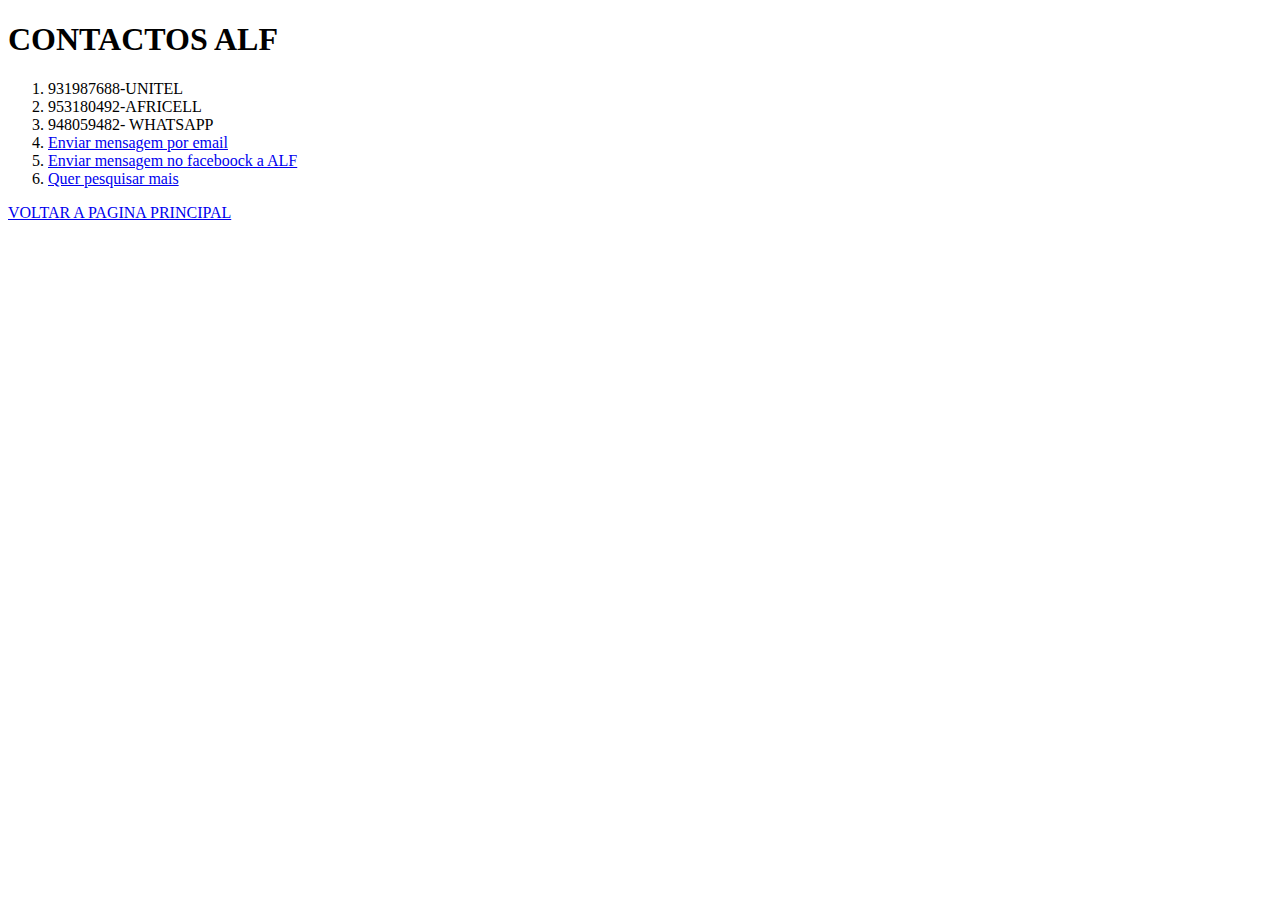
<file: contacto.html>
<!DOCTYPE html>
<html lang="en">
<head>
    <meta charset="UTF-8">
    <meta name="viewport" content="width=device-width, initial-scale=1.0">
    <title>CONTACTOS</title>
</head>
<body>
    <h1> <b>CONTACTOS <sPan> ALF</sPan></b> </h1>

<ol type="1">

    <li>931987688-UNITEL</li>
    <li>953180492-AFRICELL</li>
    <li>948059482- WHATSAPP</li>

    <li> <a href="https://accounts.google.com/b/0/AddMailService">Enviar mensagem por email</a><br></li>
    <li>  <a href="https://www.facebook.com/friends">Enviar mensagem no faceboock a ALF</a><br></li>
   <li> <a href="https://www.facebook.com/eleandromanuelfula.fula">Quer pesquisar mais</a><br></li>
  

   
</ol>


    <a href="index1.html">VOLTAR A PAGINA PRINCIPAL</a>
</body>
</html>
</file>
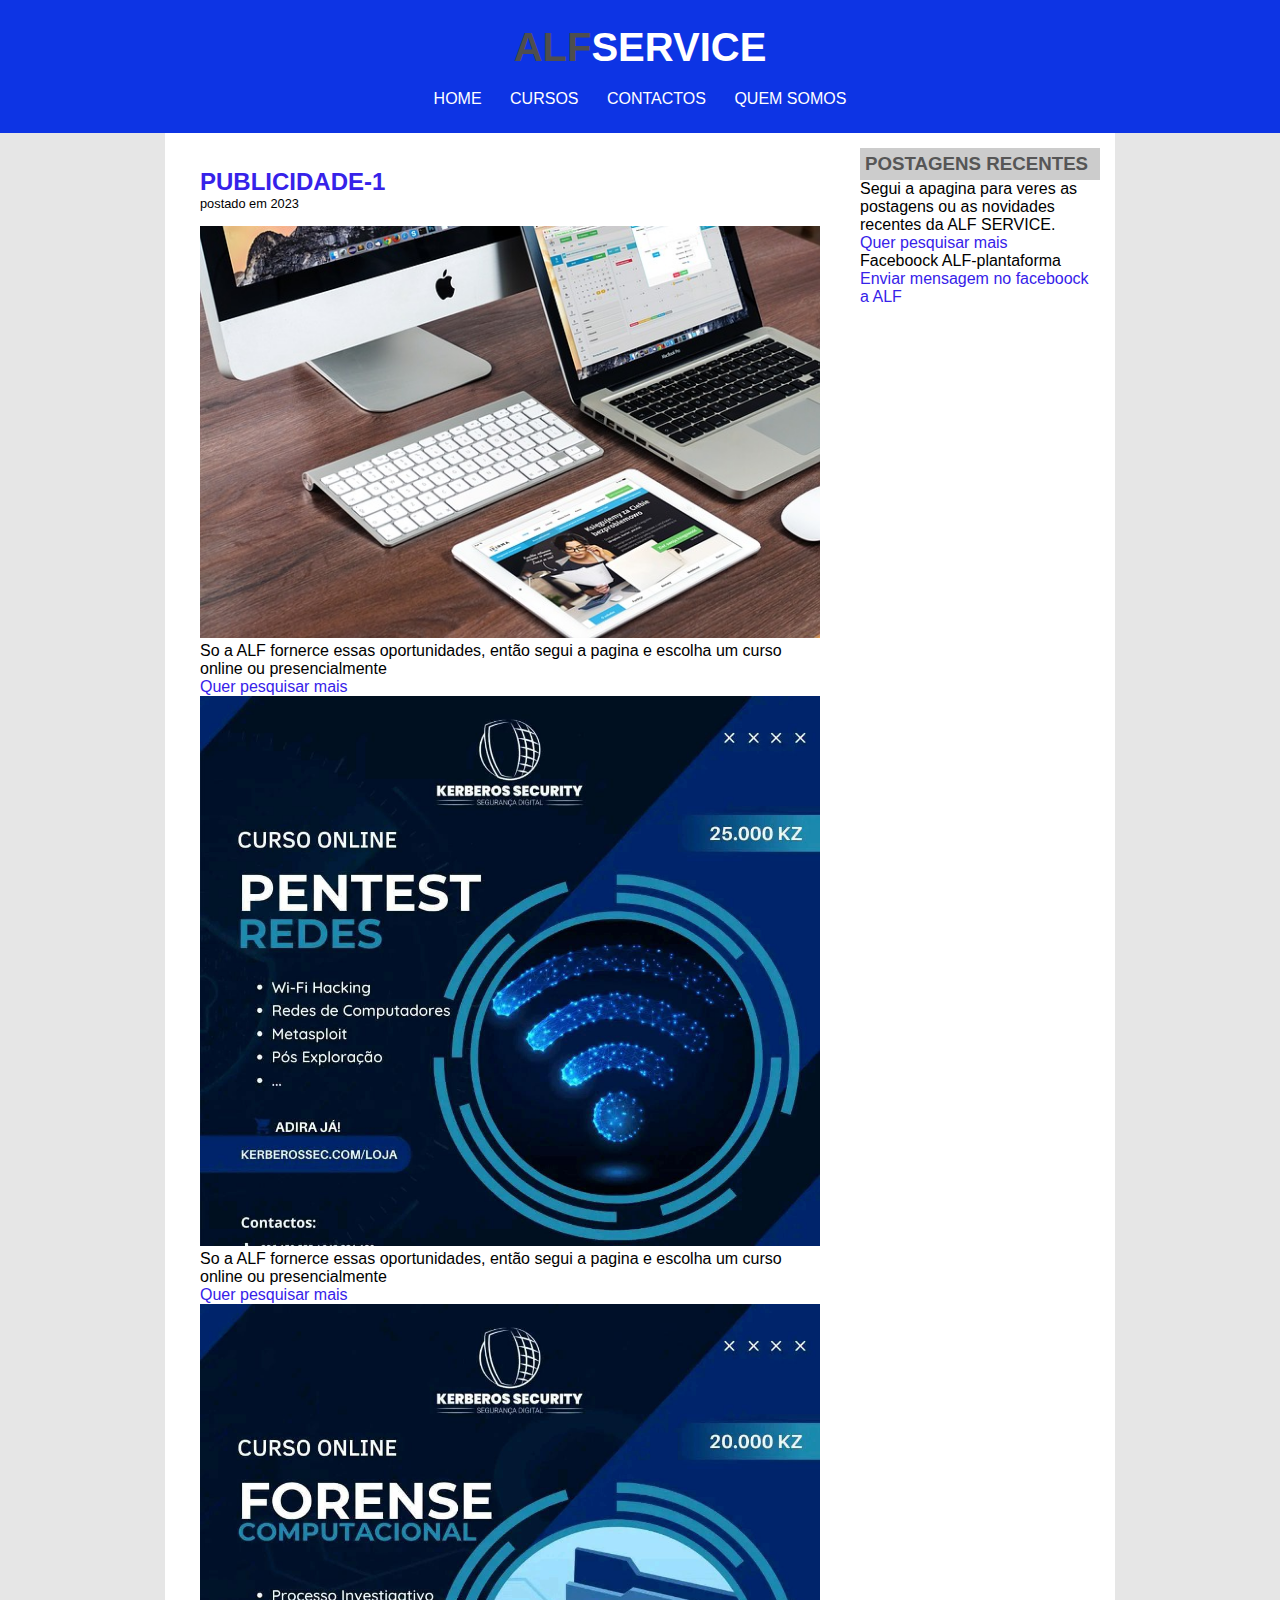
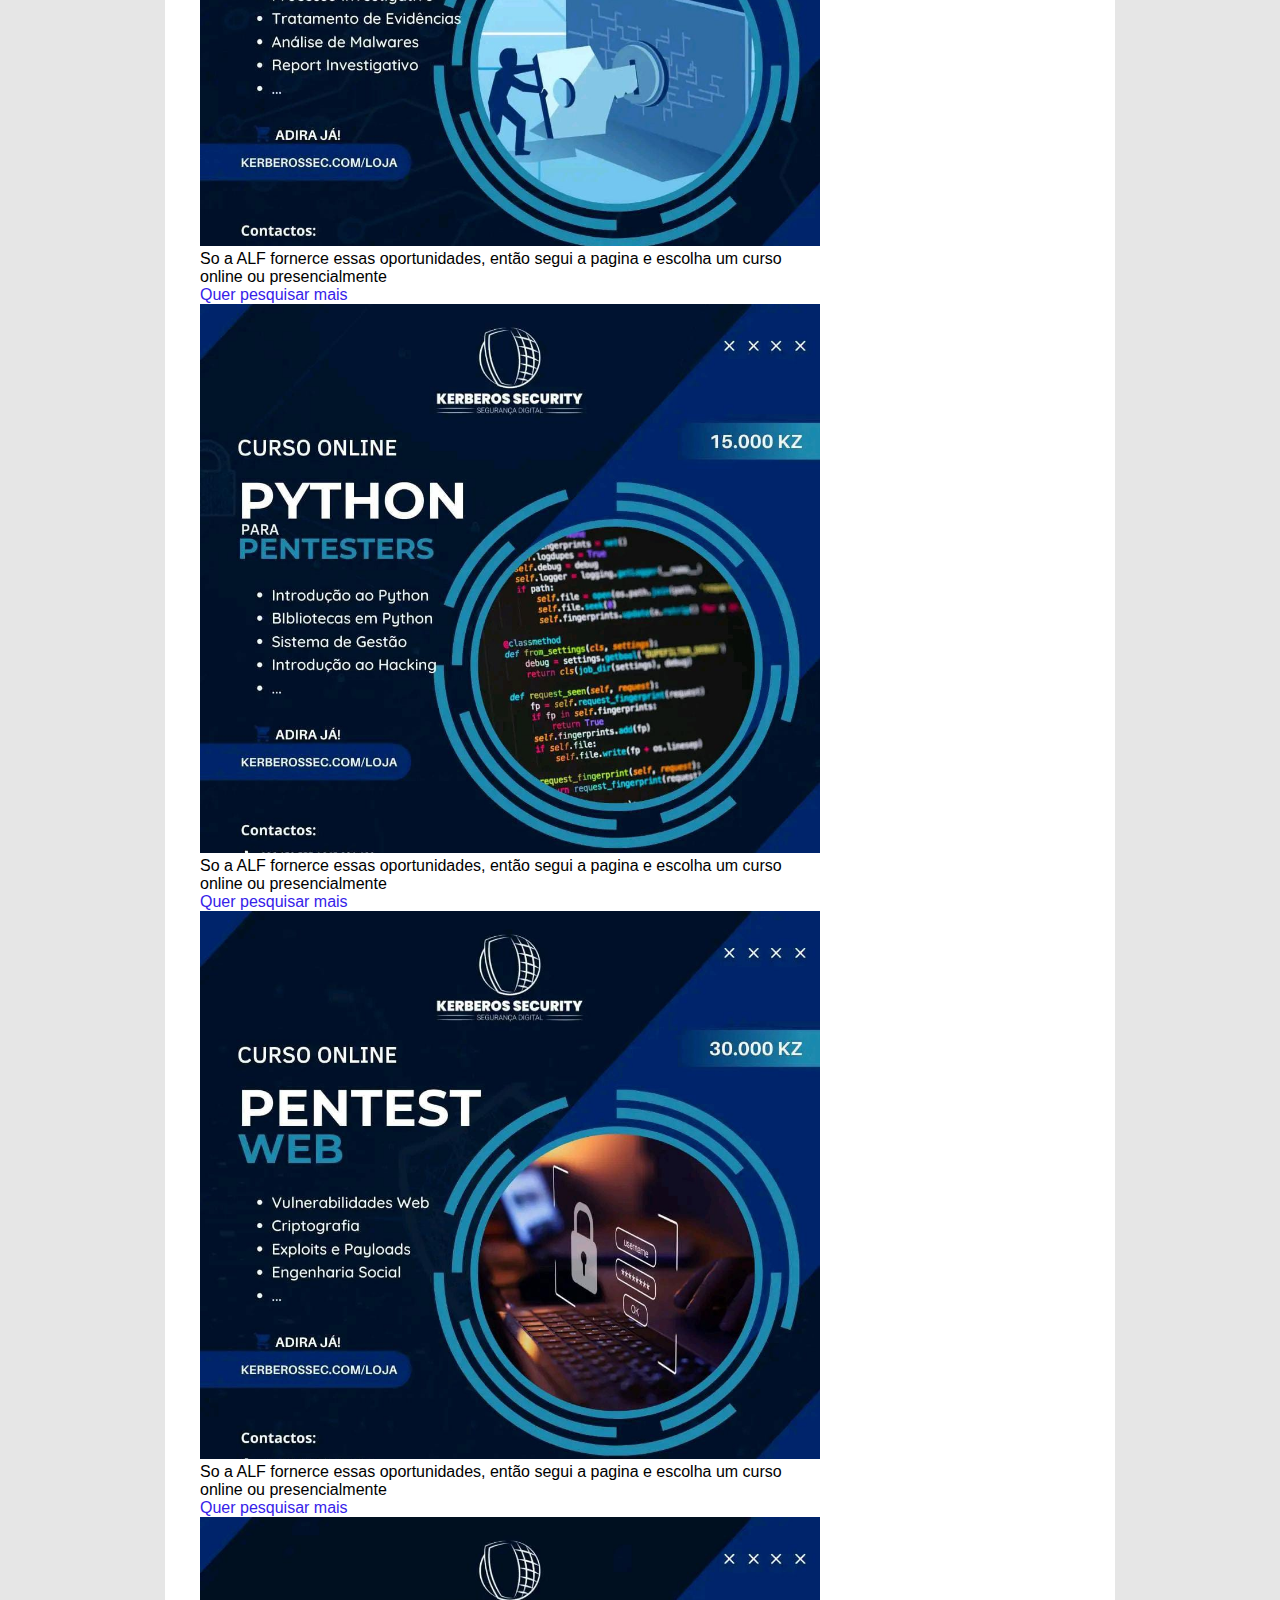
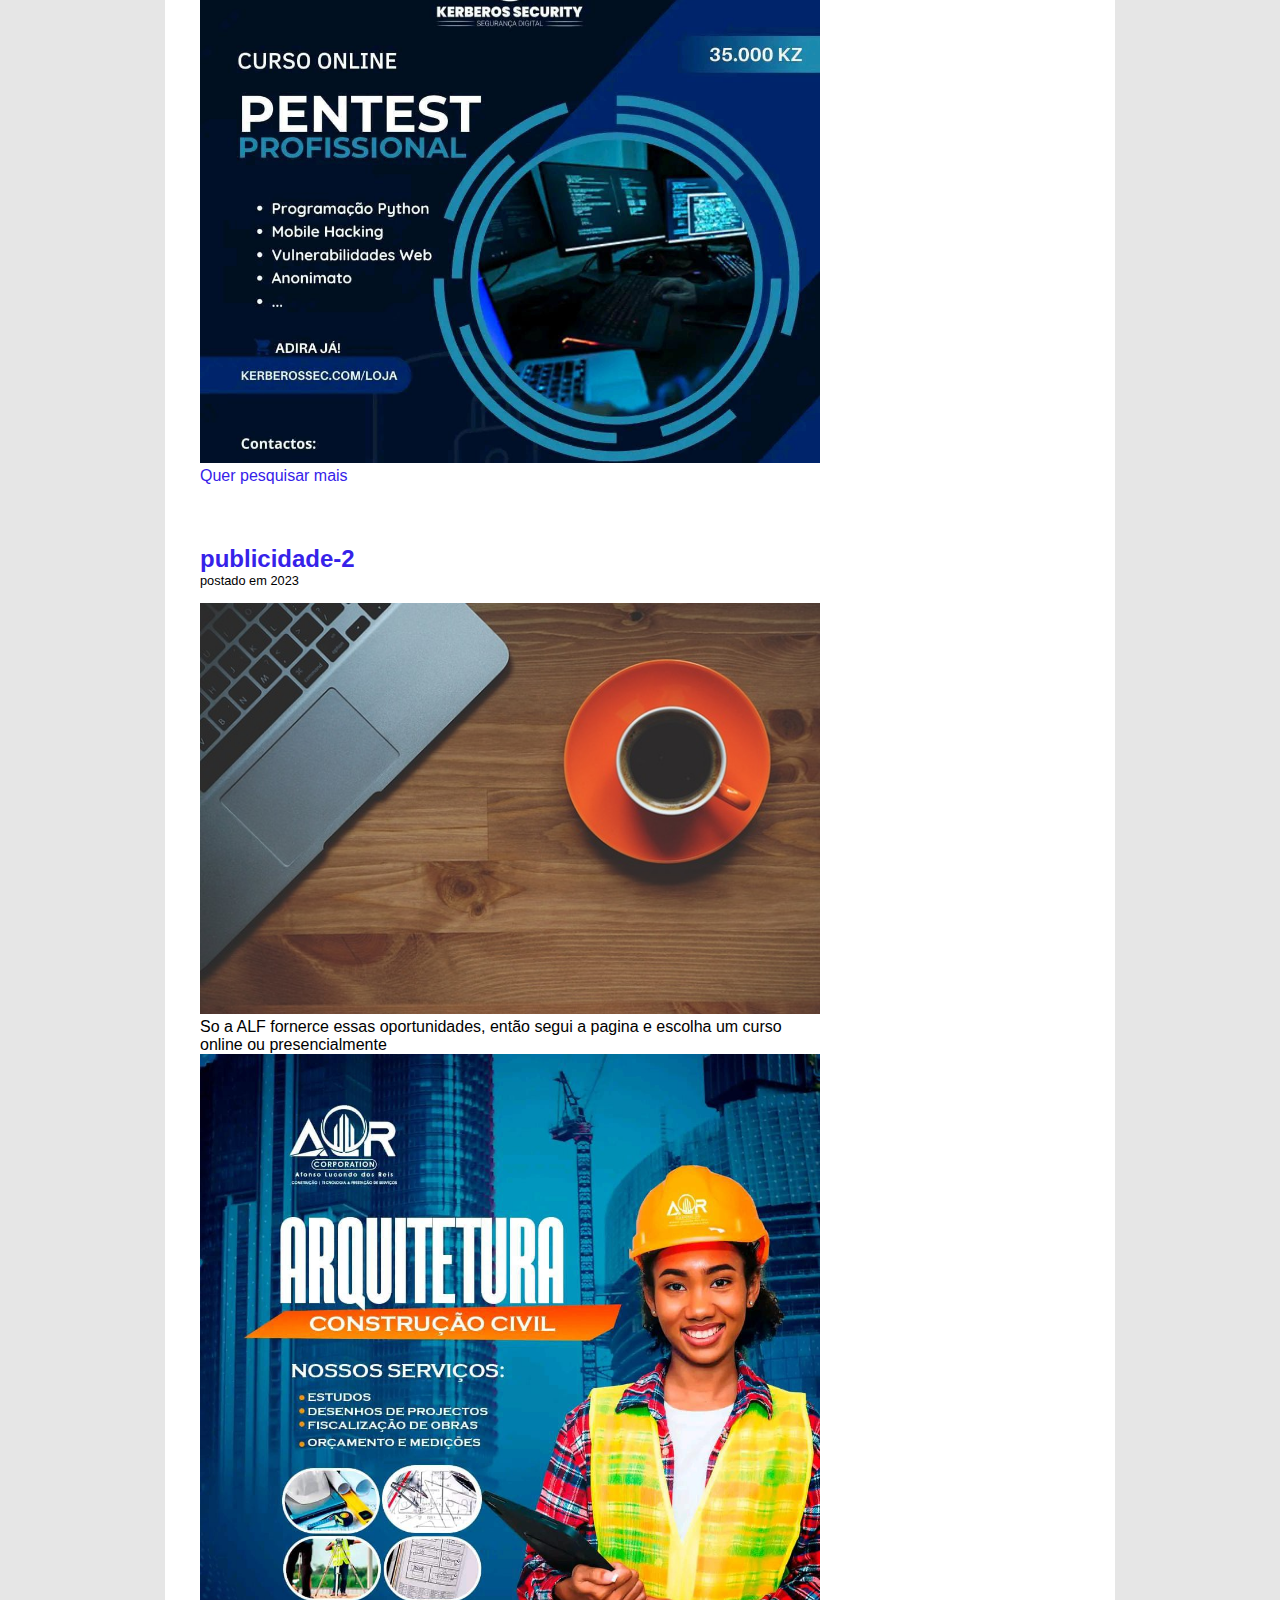
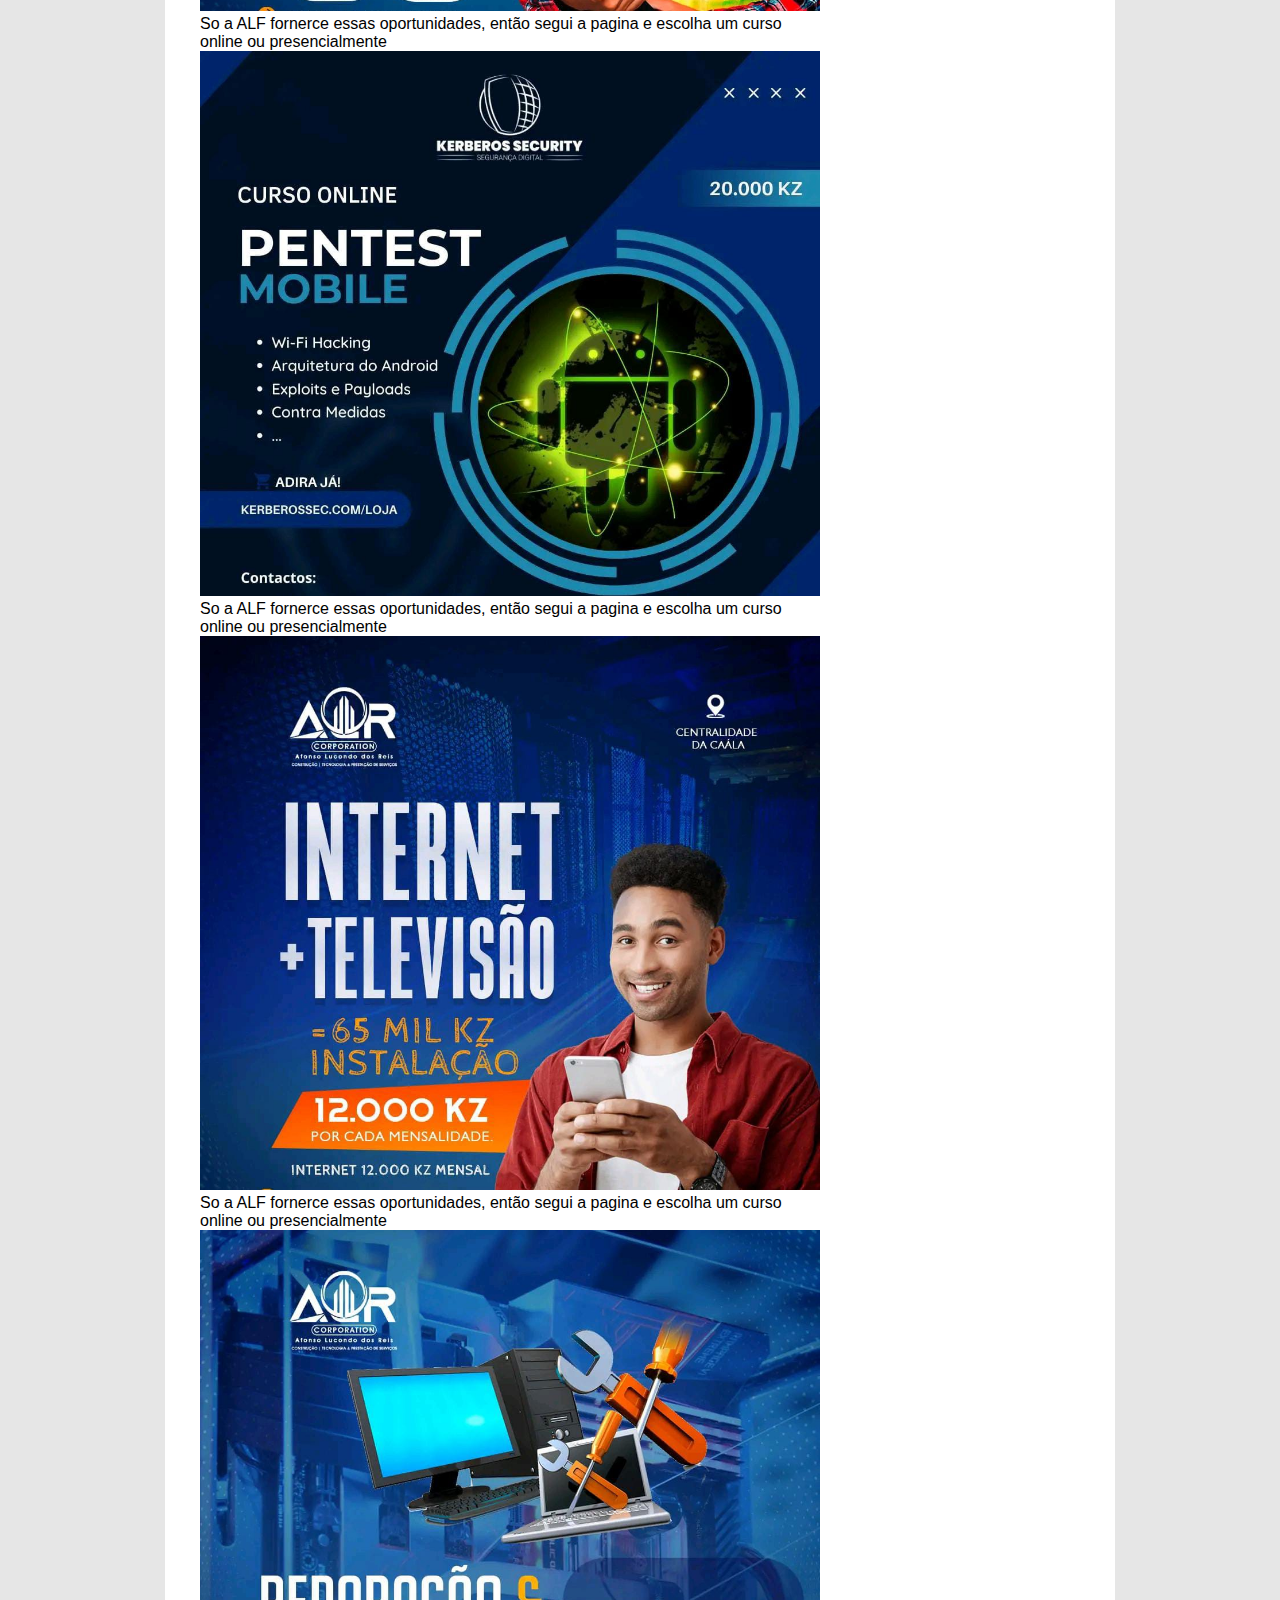
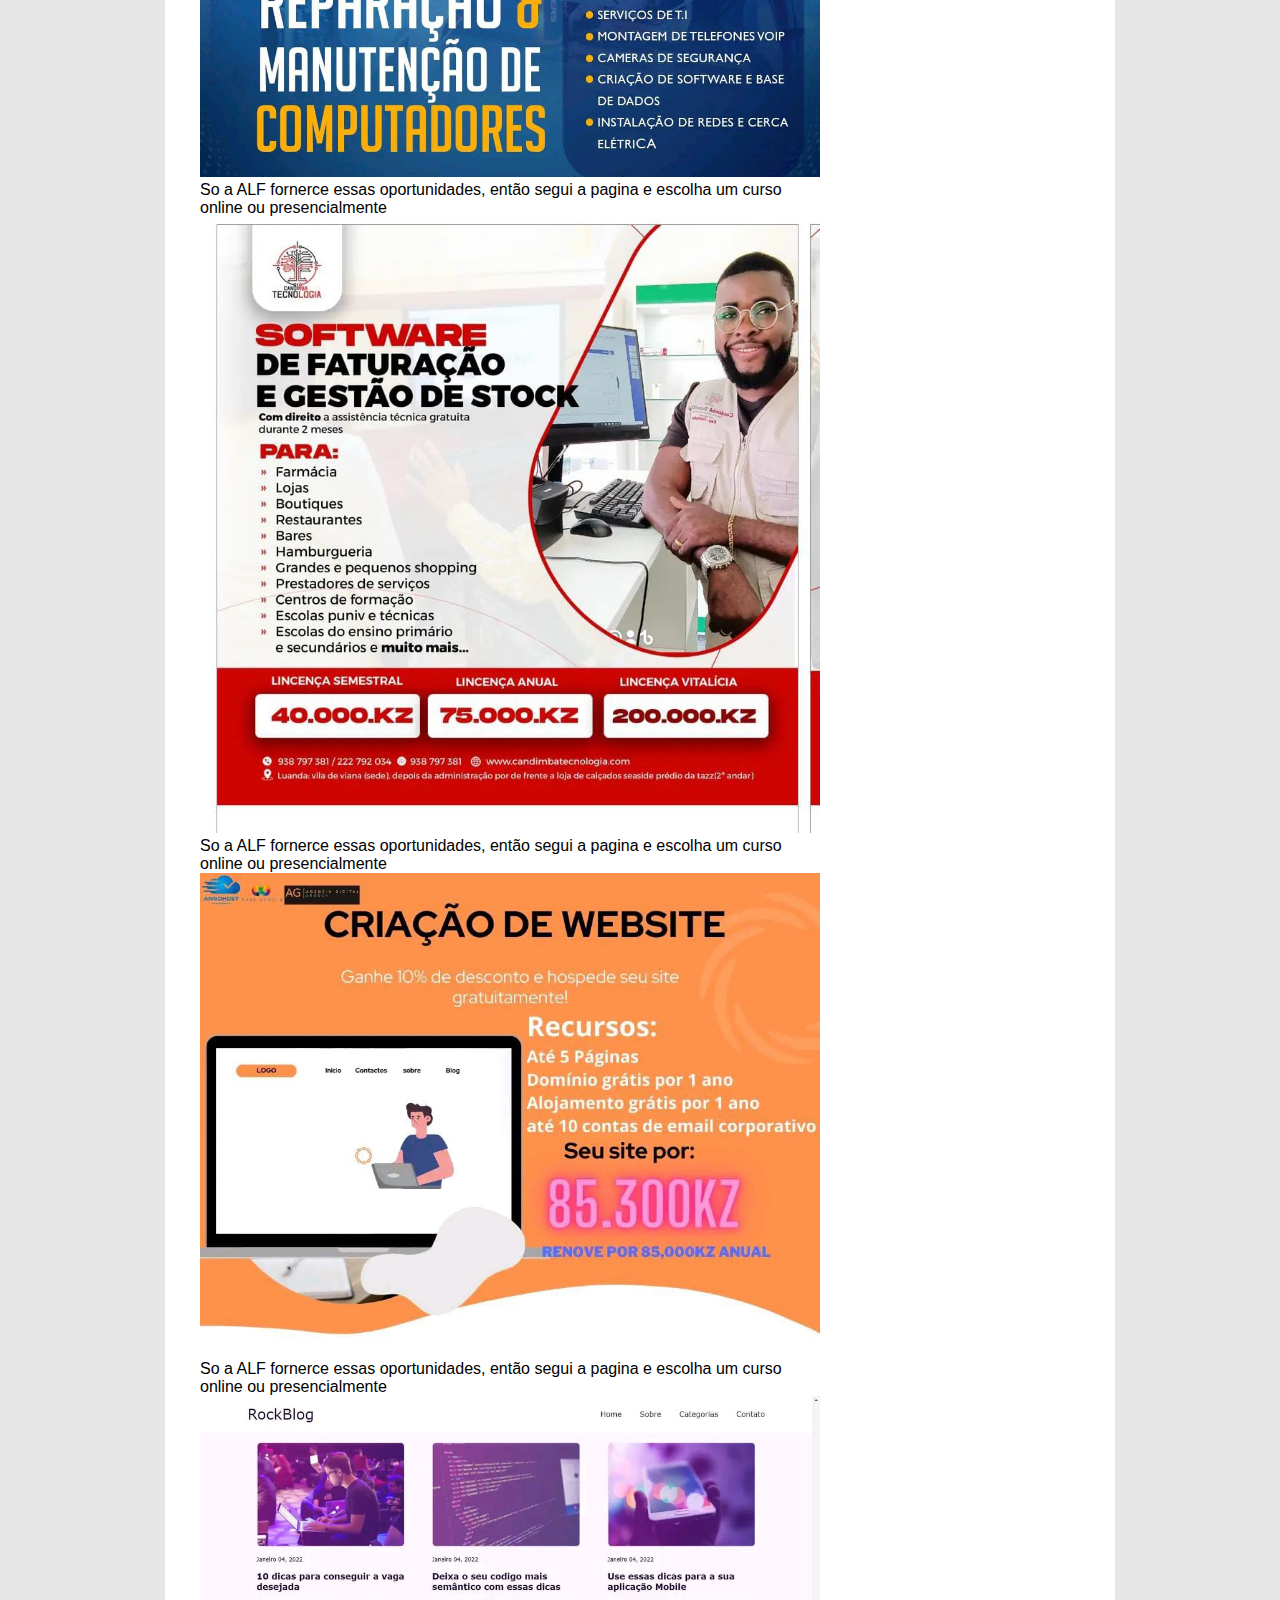
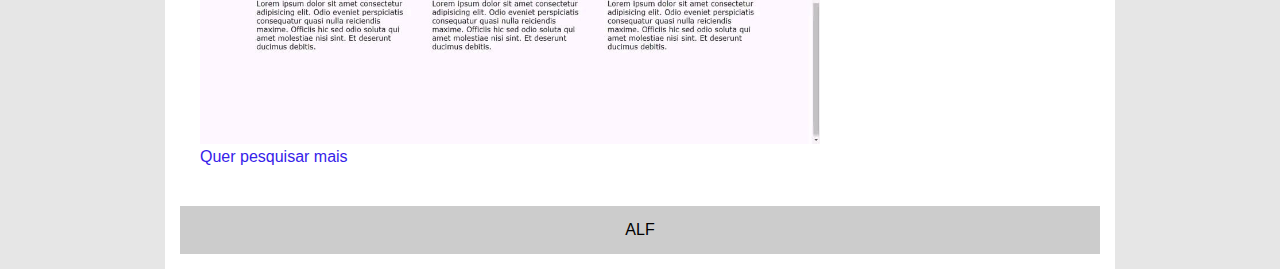
<file: index1.html>
<!DOCTYPE html>
<html lang="en">
<head>
    <meta charset="UTF-8">
    <meta http-equiv="X-UA-Compatible" content="IE=edge">
    <meta name="viewport" content="width=device-width, initial-scale=1.0">
    <title>ALF-plantaforma de service </title>
    <link rel="stylesheet" href="css/estilo.css">
</head>
<body>
    <div id="area-cabecalho">
        <div id="area-logo">
           <h1>ALF<span class="branco">SERVICE</span></h1> 
        </div>
       <div id="area-menu">

           </ul>
           <a href="index1.html">HOME</a>
           <a href="cursos.html">CURSOS</a>
           <a href="contacto.html">CONTACTOS</a>
          
           <a href="sobre.html">QUEM SOMOS</a>
       </div>

    </div>
    <div id="area-principal">
 
      <div id="area-postagens">
                 <!-- area de postagens-->
        <div class="postagens">
            <h2 class="">PUBLICIDADE-1</h2>
            <span class="dt_p">postado em 2023</span>
            <img width="620px" src="img/imagem2.jpg">
            <p> So a ALF fornerce essas oportunidades, então segui a pagina e escolha um curso online ou presencialmente</p>
               
            <a href="https://www.google">Quer pesquisar  mais</a>
            <img width="620px" src="img/WhatsApp Image 2023-02-18 at 14.07.58 (1).jpeg">
            <p> So a ALF fornerce essas oportunidades, então segui a pagina e escolha um curso online ou presencialmente</p>
               
            <a href="https://www.google">Quer pesquisar  mais</a>
            <img width="620px" src="img/WhatsApp Image 2023-02-18 at 14.07.58.jpeg">
            <p> So a ALF fornerce essas oportunidades, então segui a pagina e escolha um curso online ou presencialmente</p>
               
            <a href="https://www.google">Quer pesquisar  mais</a>
            <img width="620px" src="img/WhatsApp Image 2023-02-18 at 14.07.59 (1).jpeg">
            <p> So a ALF fornerce essas oportunidades, então segui a pagina e escolha um curso online ou presencialmente</p>
               
            <a href="https://www.google">Quer pesquisar  mais</a>
            <img width="620px" src="img/WhatsApp Image 2023-02-18 at 14.07.59 (2).jpeg">
            <p> So a ALF fornerce essas oportunidades, então segui a pagina e escolha um curso online ou presencialmente</p>
               
            <a href="https://www.google">Quer pesquisar  mais</a>
            <img width="620px" src="img/WhatsApp Image 2023-02-18 at 14.07.59.jpeg">
          
               
            <a href="https://www.google">Quer pesquisar  mais</a>
        </div>
        <!-- fim da area de postagens-->

            <!-- area de postagens-->
            <div class="postagens">
                <h2 class="">publicidade-2</h2>
                <span class="dt_p">postado em 2023</span>
                <img width="620px" src="img/imagem1.jpg">
                <p> So a ALF fornerce essas oportunidades, então segui a pagina e escolha um curso online ou presencialmente</p>
                <img width="620px" src="img/WhatsApp Image 2023-02-18 at 14.08.00 (1).jpeg">
                <p> So a ALF fornerce essas oportunidades, então segui a pagina e escolha um curso online ou presencialmente</p>
                <img width="620px" src="img/WhatsApp Image 2023-02-18 at 14.08.00.jpeg">
            <p> So a ALF fornerce essas oportunidades, então segui a pagina e escolha um curso online ou presencialmente</p>
            <img width="620px" src="img/WhatsApp Image 2023-02-18 at 14.08.01 (1).jpeg">
            <p> So a ALF fornerce essas oportunidades, então segui a pagina e escolha um curso online ou presencialmente</p>
            <img width="620px" src="img/WhatsApp Image 2023-02-18 at 14.08.01.jpeg">
            <p> So a ALF fornerce essas oportunidades, então segui a pagina e escolha um curso online ou presencialmente</p>
            <img width="620px" src="img/WhatsApp Image 2023-02-18 at 14.21.12.jpeg">
            <p> So a ALF fornerce essas oportunidades, então segui a pagina e escolha um curso online ou presencialmente</p>
            <img width="620px" src="img/WhatsApp Image 2023-02-18 at 14.21.13 (1).jpeg">
            <p> So a ALF fornerce essas oportunidades, então segui a pagina e escolha um curso online ou presencialmente</p>
            <img width="620px" src="img/WhatsApp Image 2023-02-18 at 14.21.13.jpeg">
        
               
                <a href="https://www.google/">Quer pesquisar mais</a>
            </div>
            <!-- fim da area de postagens-->
        
      </div>
      <div id="area-lateral">
        <div class="conteudo">
         <h3> POSTAGENS RECENTES </h3>
         <div class="postagem">
             <p>
                Segui a apagina para veres as postagens ou as novidades recentes da ALF SERVICE.
             </p>
             <a href="https://www.facebook.com/eleandromanuelfula.fula">Quer pesquisar mais</a>
         </div>
        </div>
        <div class="conteudo">
            <div class="postagem">
                <p>
                   Faceboock ALF-plantaforma
                </p>
                <a href="https://www.facebook.com/friends">Enviar mensagem no faceboock a ALF</a>
            </div>
           </div>
      </div>
      <div id="rodape">
        ALF
      </div>
    </div>
</body>
</html>
</file>
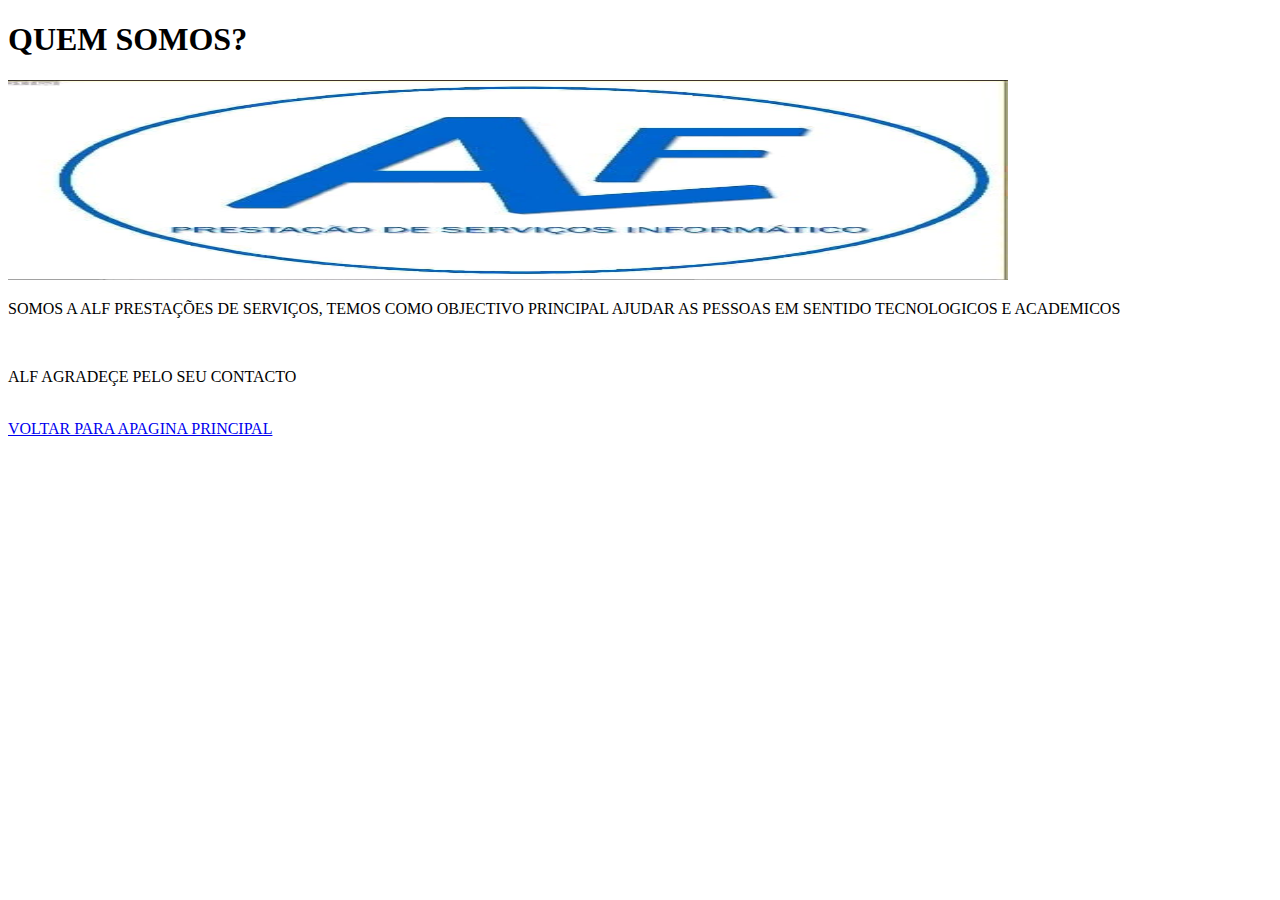
<file: sobre.html>
<!DOCTYPE html>
<html lang="en">
<head>
    <meta charset="UTF-8">
    <meta name="viewport" content="width=device-width, initial-scale=1.0">
    <title>QUEM SOMOS </title>
</head>
<body>
   <h1><b>QUEM SOMOS?</b></h1> 
   <img src="img/alf.jpeg" width="1000" height="200" alt="" srcset="">
<p>SOMOS A ALF PRESTAÇÕES DE SERVIÇOS, TEMOS COMO OBJECTIVO PRINCIPAL AJUDAR AS PESSOAS EM SENTIDO TECNOLOGICOS E ACADEMICOS </p><br>
<p> ALF AGRADEÇE PELO SEU CONTACTO </p><br>
<a href="index1.html">VOLTAR PARA APAGINA PRINCIPAL</a>
</body>
</html>
</file>
<file: css/estilo.css>
*
{
    padding: 0px;
    margin: 0px;
}

body
{
    font-size: 1em;
    font-family: 'Trebuchet MS', 'Lucida Sans Unicode', 'Lucida Grande', 'Lucida Sans', Arial, sans-serif;
    background: #e6e6e6;
}

/*layout*/
#area-cabecalho
{
 background: #0d34e4;
 padding: 15px;
 text-align: center;
}

#area-logo,#area-menu
{
    padding: 10px;
}

#area-principal
{
    background: #fff;
    width: 920px;
    margin: 0 auto;
    padding: 15px;
}

#area-lateral
{


}

#area-postagens
{
  width: 660px;
  float: left;
}

#area-lateral
{
    width: 240px; 
    float: right;
}

.postagens
{
  padding: 20px;
  margin: 0 0 20px 0;
  background-color: #fff;
}

#rodape
{
    clear: both;
    text-align: center;
    padding: 15px;
    background: #ccc;
}

/*formatação dos links*/
a
{
 text-decoration: none;
 color:#3622e9;
}

a:link,a:visited
{
  color: #3622e9;
}

a:hover
{
  text-decoration: underline;
}

#area-cabecalho a:link,#area-cabecalho a:visited
{
  color: #fff;
  padding: 8px 12px;
}

#area-cabecalho a:hover
{
  color:#3622e9;
  background: #fff;
  border-radius: 0px;
  text-decoration: none;
}

/*formatações gerais*/

h1
{
 color: #4e4e4e;
 font-size: 2.5rem;
}

h2
{
    color:#3622e9 ;

}

h3
{
    color:#565656 ;
    background: #ccc;
    padding: 5px;
}


.branco
{
    color: #fff;
}

.dt_p
{
    display: block;
    font-size: 0.8em;
    padding: 0 0 15px 0;
 
}

div a:hover ul li
</file>
